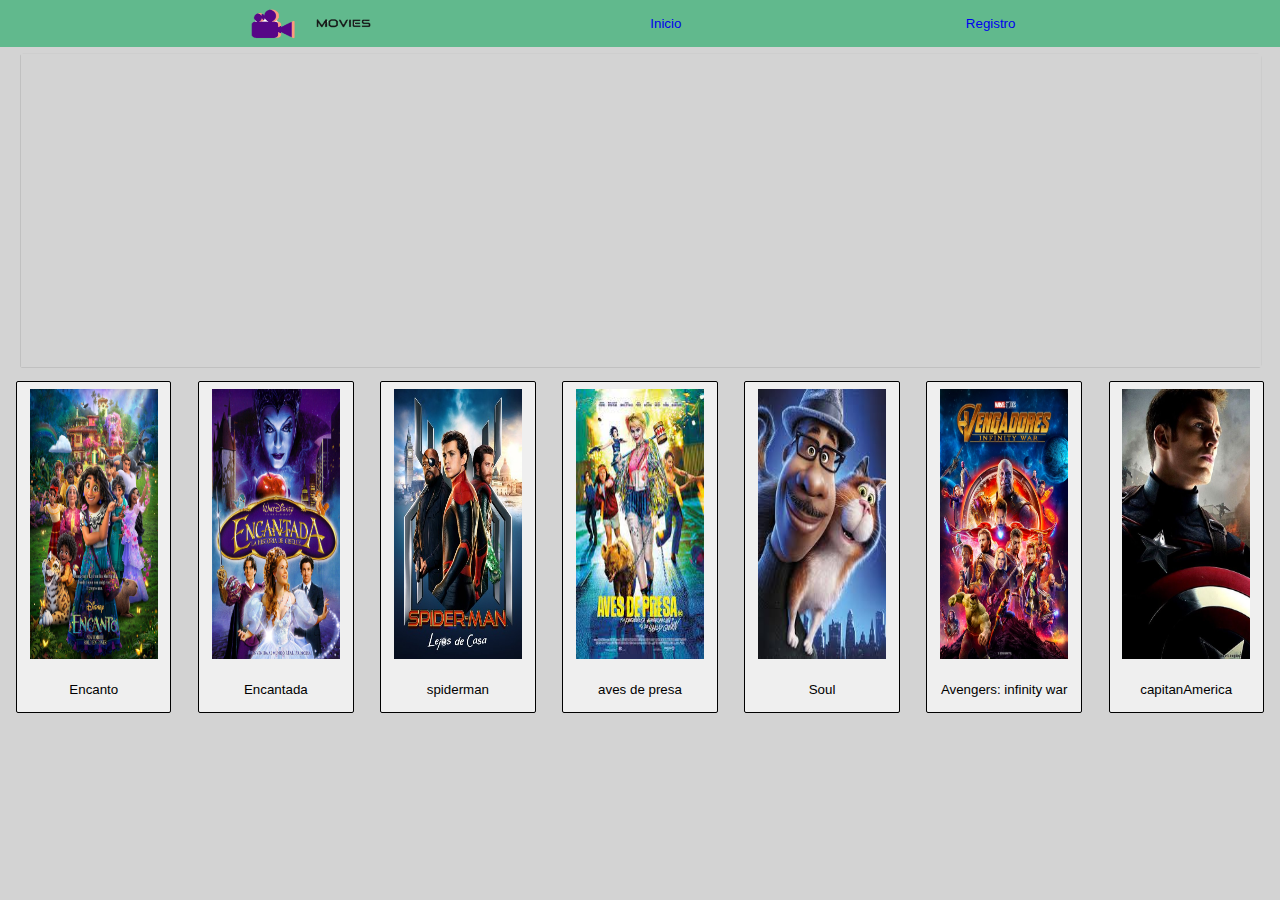
<file: index.html>
<!DOCTYPE html>
<html lang="en">
<head>
    <meta charset="UTF-8">
    <meta http-equiv="X-UA-Compatible" content="IE=edge">
    <meta name="viewport" content="width=device-width, initial-scale=1.0">
    <link rel="stylesheet" href="CSS/estilos.css">
    <title>Peliculas- Inicio</title>
</head>
<body>
  <nav id="barraNav">
      <img src ="images/Logo.png" id="logo"></img>
      <a href="index.html">Inicio</a>
    <a href="registro.html">Registro</a>
  </nav>

  <div id="principal">
    <img name="galeria" id="slider"></img>
  <div id="infoPeli">
    <button class="bodegaPelicula" id="bodegaPelicula1"> <img src="images/Encanto-pelicula.jpg" alt="Encanto"><p>Encanto</p> </button>
    <button class="bodegaPelicula" id="bodegaPelicula2"> <img src="images/Encantada_pelicula.png" alt="Encantada"><p>Encantada</p> </button>
    <button class="bodegaPelicula" id="bodegaPelicula3"> <img src="images/spider-man-lejos-de-casa-pelicula.jpg" alt="spiderman"><p>spiderman</p> </button>
    <button class="bodegaPelicula" id="bodegaPelicula4"> <img src="images/antes-pelicula.jpg"><p>aves de presa</p> </button>
    <button class="bodegaPelicula" id="bodegaPelicula5"> <img src="images/soul.jpeg" alt="Soul"><p>Soul</p> </button>
    <button class="bodegaPelicula" id="bodegaPelicula6"> <img src="images/vengadores-pelicula.jpeg" alt="Avengers: infinity war"><p>Avengers: infinity war</p> </button>
    <button class="bodegaPelicula" id="bodegaPelicula7"> <img src="images/capitanAmerica.jpg" alt="capitanAmerica"><p>capitanAmerica</p> </button>
  </div>
</div>

<script type="text/javascript" src="Script/rodaje.js"></script> 
  </body>
</html>
</file>
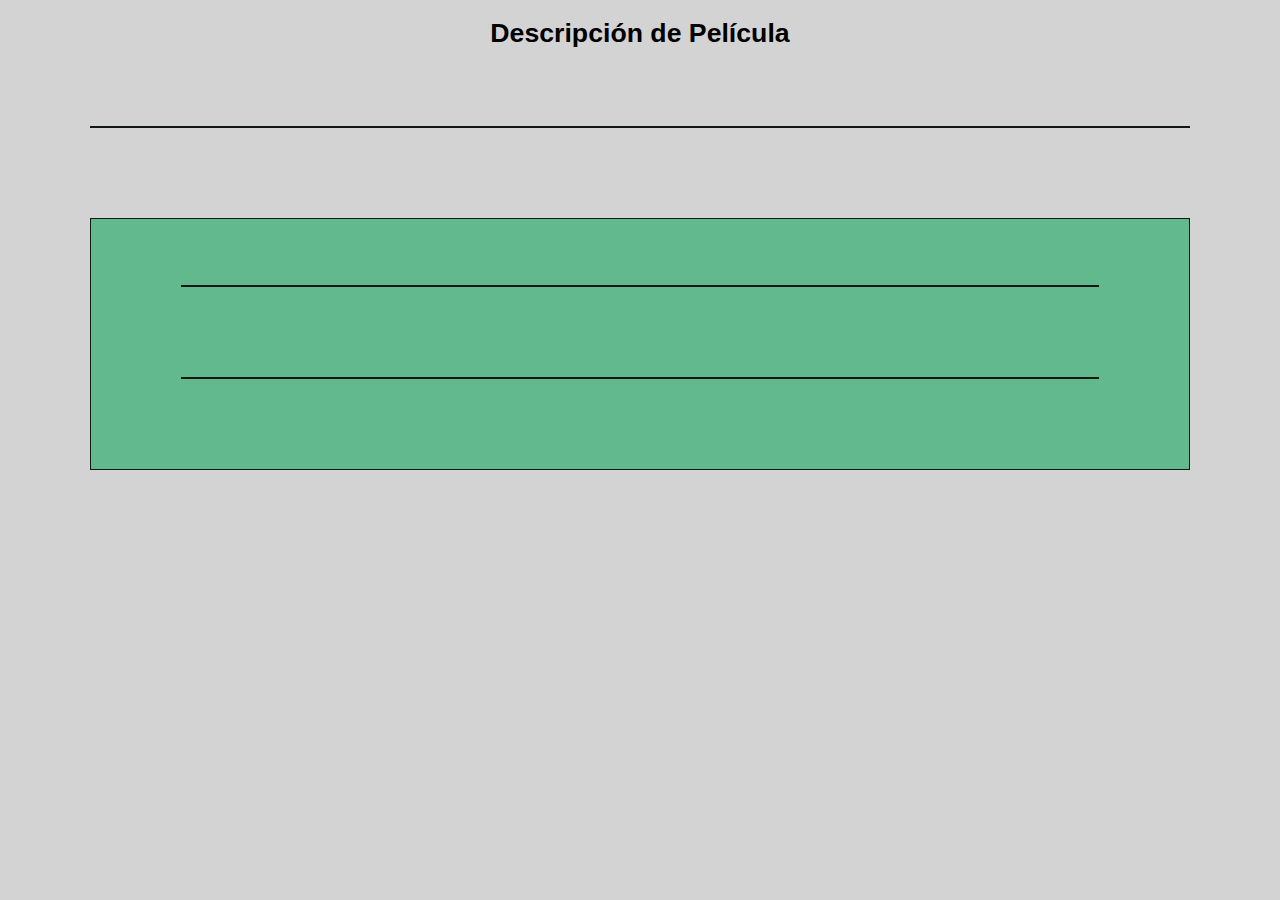
<file: descripcionPelicula.html>
<!DOCTYPE html>
<html lang="en">
<head>
    <meta charset="UTF-8">
    <meta http-equiv="X-UA-Compatible" content="IE=edge">
    <meta name="viewport" content="width=device-width, initial-scale=1.0">
    <link rel="stylesheet" href="CSS/estilos.css">
    <title>Documento de Peliculas</title>
</head>
<body>
    <nav id="barraNav"></nav>
        <h1 style="text-align: center;">Descripción de Película</h1>
        <h3 class="datosPeli"></h3>
    <script type="text/javascript" src="Script/descripcion_peliculas.js"></script> 
    <script type="text/javascript" src="Script/rodaje.js"></script> 
</body>
</html>
</file>
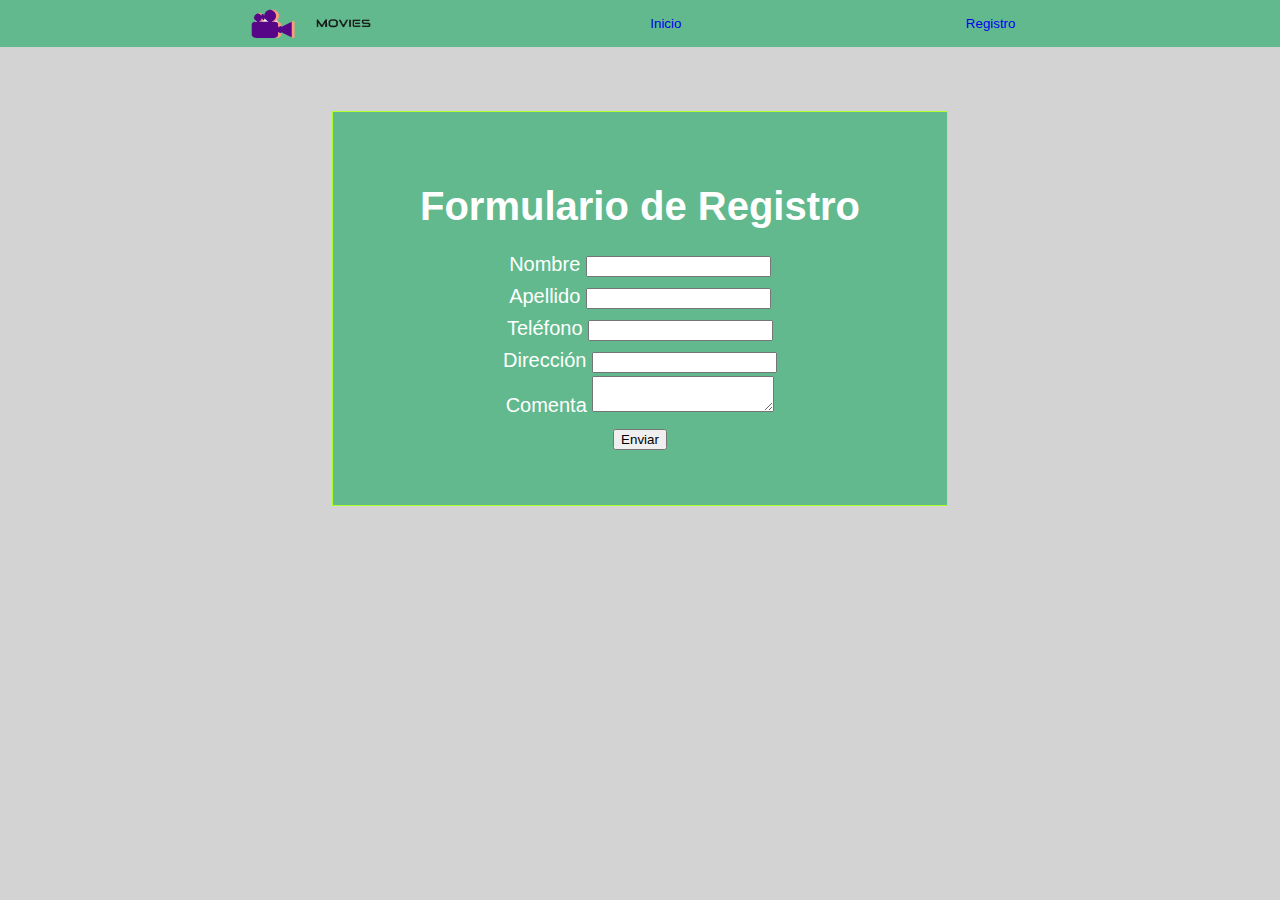
<file: registro.html>
<!DOCTYPE html>
<html lang="en">
<head>
    <meta charset="UTF-8">
    <meta http-equiv="X-UA-Compatible" content="IE=edge">
    <meta name="viewport" content="width=device-width, initial-scale=1.0">
    <link rel="stylesheet" href="CSS/estilos.css">
    <title> Peliculas - Registro</title>
</head>
<body>
    <nav id="barraNav">
            <img src ="images/Logo.png" alt="Logo" id="logo"></img>
        <a href="index.html">Inicio</a>
        <a href="registro.html">Registro</a>
    </nav>

    <center>
        <form  style="margin: auto" id="form">
        <div class="container">
            <h1  id="title"> Formulario de Registro</h1>
                <div>
                    <label> Nombre</label>
                    <input type="text" id="nombre" required>
                </div>
                <div>
                    <label> Apellido</label>
                    <input type="text" id="apellido" required>
                </div>
                <div>
                    <label> Teléfono</label>
                    <input type="number"  id="telefono" required>
                </div>
                <div>
                    <label> Dirección</label>
                    <input type="text" id="direccion" required>
                </div>
                <div>
                    <label>Comenta</label>
                    <textarea id="observaciones" required></textarea>
                  </div> 
                <div>
                    <button  id="boton_pelicula">
                      Enviar
                    </button>
                </div>
                </form>
                <div id="listarInfo"> 

                </div>
    </center>
    <script src="Script/principal.js"></script>
</body>
</html>
</file>
<file: CSS/estilos.css>
@media screen and (min-width: 600px) {
  @import url("https://fonts.googleapis.com/css?family=Audiowide");

  a {
    padding: 1em;
    margin: 0em 0.5em;
    text-decoration: none;
  }

  #barraNav {
    background-color: rgb(97, 185, 141);
    display: flex;
    flex-direction: row;
    justify-content: space-evenly;
    align-items: center;
  }

  body {
    font-family: "Audiowide", sans-serif;
    margin: 0;
    background-color: lightgray;
    font-size: smaller;
  }

  #infoPeli {
    display: flex;
    flex-direction: row;
    justify-content: space-between;
    align-items: center;
  }

  #formulario {
    background-color: rgb(97, 185, 109);
    border: lightgrey solid 1px;
    border-radius: 0.75em;
    padding: 0em 0em;
    position: absolute;
    left: 30%;
    right: 30%;
    margin-top: 10em;

  }
  
  img {
    width: 10vw;
    height: 30vh;
    padding: 0.5em;
  }

  .item{
    padding: 1em 0.25em;
    text-align: center;
  }
  .bodegaPelicula {
    font-family: "Audiowide", sans-serif;
    border: 1px solid black;
    text-align: center;
    margin: 0.2em 0.22vw;
    border-radius: 0.15em;
    cursor: pointer;
  }

  .bodegaPelicula:hover {
    transform: scale(1.05);
  }

  #principal {
    margin: 0em 1em;
    justify-content: center;
    text-align: center;
  }

  .centro {
    border: 1px red solid;
    text-align: center;
  }

  h3{
    text-align: center;
  }
  
  .datosPeli {
      text-align: center;
      margin: 3em;
      background-color: rgb(97, 185, 141);
      margin-top: 6%;
      line-height: 3rem;
      color: white;
      font-size: 30px;
      border: 1px solid rgb(7 7 7 / 90%);
  }

  .item1{
    border: 1px solid greenyellow;
  }

  .container{
    width: 40%;
    background-color: rgb(97, 185, 141);
    margin-top: 5%;
    line-height: 2rem;
    padding: 4%;
    color: white;
    font-size: 20px;
    border: 1px solid greenyellow;
}

  #slider {
    border-radius: 0.8em;
    width: 97vw;
    height: 35vh;
  }

  #logo {
    border-radius: 0.85em;
    width: 20 em;
    height: 2.5em;
  }
}
/*/////////////////////////////////////////////////////////////////////////*/
@media screen and (max-width: 600px) {
  @import url("https://fonts.googleapis.com/css?family=Audiowide");

  a {
    padding: 1em;
    margin: 0em 0.5em;
    text-decoration: none;
  }

  #barraNav {
    background-color: rgb(97, 185, 141);
    display: flex;
    flex-direction: row;
    justify-content: space-evenly;
    align-items: center;
  }

  body {
    font-family: "Audiowide", sans-serif;
    margin: 0;
    background-color: lightgray;
    font-size: small;
  }

  #infoPeli {
    display: flex;
    flex-direction: row;
    justify-content: space-between;
    align-items: center;
  }

  #formulario {
    background-color: rgb(97, 185, 109);
    border: lightgrey solid 1px;
    border-radius: 0.75em;
    padding: 0em 0em;
    position: absolute;
    left: 30%;
    right: 30%;
    margin-top: 10em;
    margin-left: 0;
    margin-right: 0em;

  }
  .persona{
    border: 1px solid;
    width: 200px;
}
  
  h3{
    text-align: center;
  }

  img {
    width: 10vw;
    height: 30vh;
    padding: 0.5em;
  }

  input{
    width: 60%;
  }

  .item{
    padding: 1em 0em;
    text-align: center;
  }
  .bodegaPelicula {
    font-family: "Audiowide", sans-serif;
    border: 1px solid black;
    text-align: center;
    margin: 0.2em 0.22vw;
    border-radius: 0.15em;
    cursor: pointer;
  }

  .bodegaPelicula:hover {
    transform: scale(1.05);
  }

  #principal {
    margin: 0em 1em;
    justify-content: center;
    text-align: center;
  }

  .centro {
    border: 1px red solid;
    text-align: center;
  }

  .datosPeli {
    text-align: center;
    margin: 3em;
    background-color: rgb(97, 185, 141);
    margin-top: 6%;
    line-height: 3rem;
    color: white;
    font-size: 30px;
    border: 1px solid rgb(7 7 7 / 90%);
}

  .item1{
    border: 1px solid greenyellow;
  }

  #slider {
    border-radius: 0.8em;
    width: 97vw;
    height: 35vh;
  }

  #logo {
    border-radius: 0.85em;
    width: 20 em;
    height: 2.5em;
  }
}
</file>
